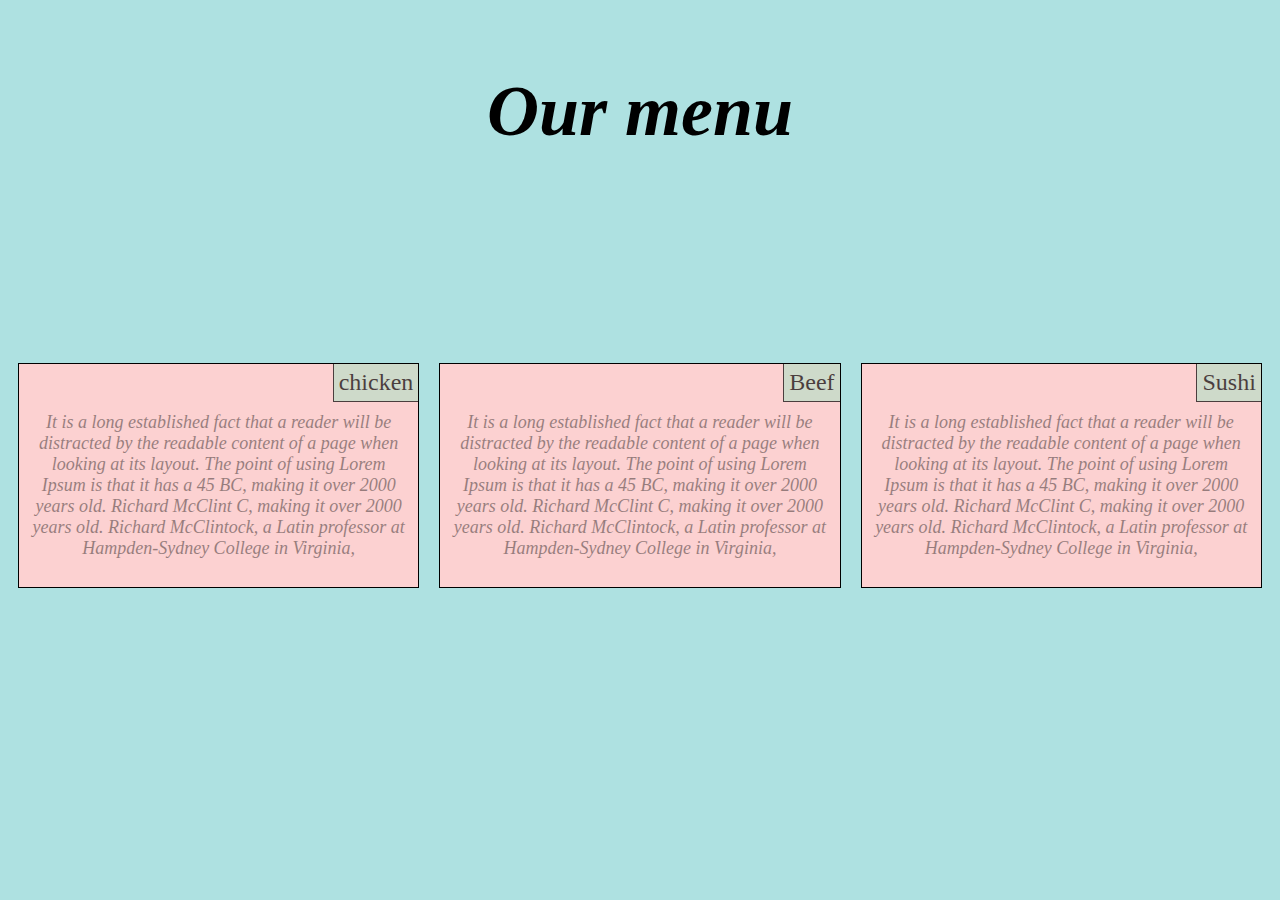
<file: index.html>
<!DOCTYPE html>
<html>

<head>
  <meta charset="utf-8">
  <meta name="viewport" content="width=device-width, initial-scale=1.0, maximum-scale=1.0, user-scalable=no" />

  <title>assignment</title>
  <link rel="stylesheet" href="css/style.css">
</head>

<body>
  <h1 class="title">Our menu</h1>




  <div class="super_sec sec1">
    <div class="sec">

      <p class="p_corner">chicken</p>
      <p class="principale_p"> It is a long established fact that a reader will be distracted by the readable content of a page when looking at its layout. The point of using Lorem Ipsum is that it has a 45 BC, making it over 2000 years old. Richard
        McClint C, making it over 2000 years old. Richard McClintock, a Latin professor at Hampden-Sydney College in Virginia,</p>

    </div>
  </div>

  <div class="super_sec sec2">
    <div class="sec">
      <P class="p_corner">Beef</P>
      <p class="principale_p">It is a long established fact that a reader will be distracted by the readable content of a page when looking at its layout. The point of using Lorem Ipsum is that it has a 45 BC, making it over 2000 years old. Richard
        McClint C, making it over 2000 years old. Richard McClintock, a Latin professor at Hampden-Sydney College in Virginia, </p>

    </div>
  </div>

  <div class="super_sec sec3">
    <div class="sec">
      <p class="p_corner">Sushi</p>
      <p class="principale_p">It is a long established fact that a reader will be distracted by the readable content of a page when looking at its layout. The point of using Lorem Ipsum is that it has a 45 BC, making it over 2000 years old. Richard
        McClint C, making it over 2000 years old. Richard McClintock, a Latin professor at Hampden-Sydney College in Virginia, </p>

    </div>
  </div>



</body>

</html>
</file>
<file: css/style.css>
* {
  box-sizing: border-box;
}

body {
  background-color: #AEE1E1;
}

h1 {
  text-align: center;
  font-style: italic;
  font-size: 72px;
  margin-top: 70px;
  margin-bottom: 200px;
}

.super_sec {
  float: left;
  padding: 10px;
}

.sec {
  border: 1px solid;
  overflow: auto;
  background-color: #fcd1d1;
  position: relative;
}

.p_corner {
  border-left: 1px solid;
  border-bottom: 1px solid;
  width: min-content;
  padding: 5px;
  background-color: #bbdfc8;
  float: right;
  margin: 0px;
  opacity: .7;
  font-size: 24px;
}

.principale_p {
  padding: 10px;
  text-align: center;
  clear: right;
  font-family: serif;
  font-style: italic;
  font-size: 18px;
  opacity: .4;
}

@media (min-width :992px) {
  .super_sec {
    width: 33.33%;
  }
}

@media (min-width :768px) and (max-width: 991px) {
  .sec1, .sec2 {
    width: 50%;
  }
}

@media (max-width: 767px) {
  .super_sec {
    width: 100%;
  }
}
</file>
